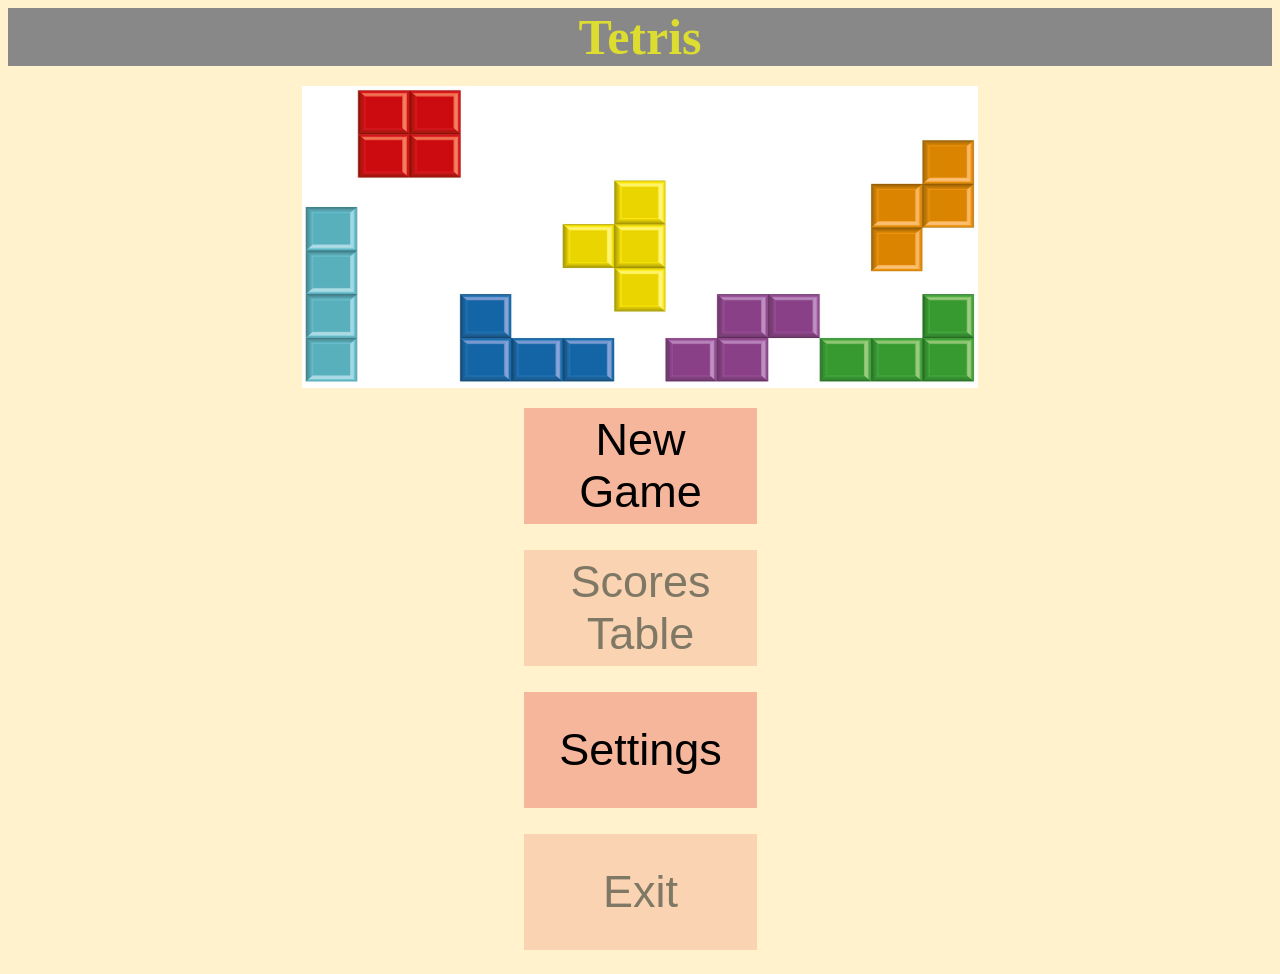
<file: index.html>
<!DOCTYPE html>
<html lang="en">

<head>
    <meta charset="UTF-8">
    <meta name="viewport" content="width=device-width, initial-scale=1.0">
    <title>Tetris</title>
    <link href="./style1.css" rel="stylesheet">
</head>

<body>

    <h1>Tetris</h1>

    <div class="container">
        <img src="./images/image.jpg" class="image"></img>
        <a href="./game.html" class="a">
            <button class="button button1-3">New Game</button>
        </a>

         <a class="a">
            <button class="button button2-4">Scores Table</button> 
        </a>

        <a href="./settings.html" class="a">
            <button class="button button1-3 button3">Settings</button>
        </a>

        <a class="a">
            <button class="button button2-4">Exit</button> 
        </a>
    </div>
    <script src="./script1.js"></script>
</body>


</html>
</file>
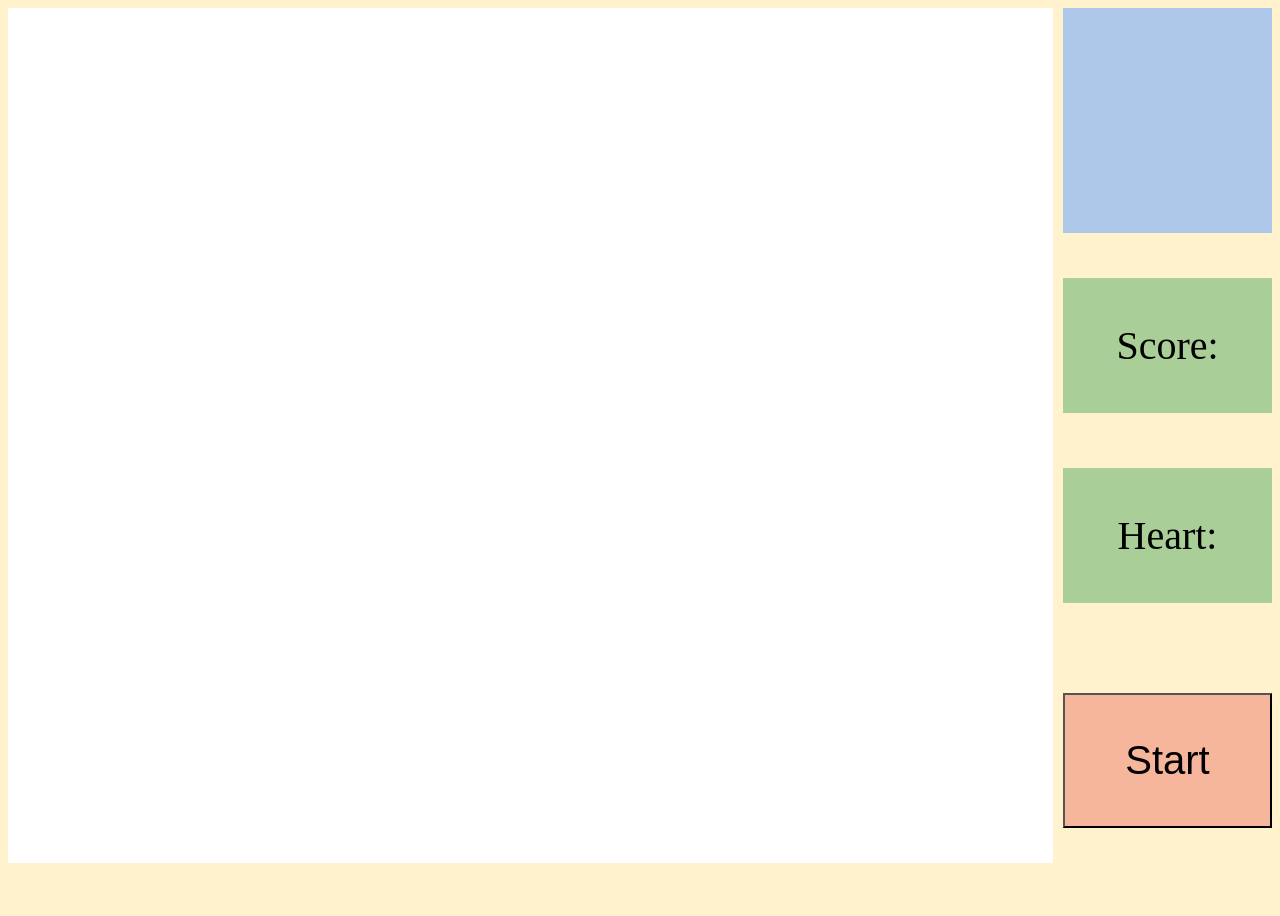
<file: game.html>
<!DOCTYPE html>
<html lang="en">

<head>
    <meta charset="UTF-8">
    <meta name="viewport" content="width=device-width, initial-scale=1.0">
    <title>New Game</title>
    <link href="./style2.css" rel="stylesheet">
</head>

<body>
    <div class="container">
        <div class="div1"></div>
        <div class="div2"></div>
        <div class="div3">Score:</div>
        <div class="div4">Heart:</div>
        <button class="button">Start</button>
    </div>

    <script src="./script2.js"></script>
</body>


</html>
</file>
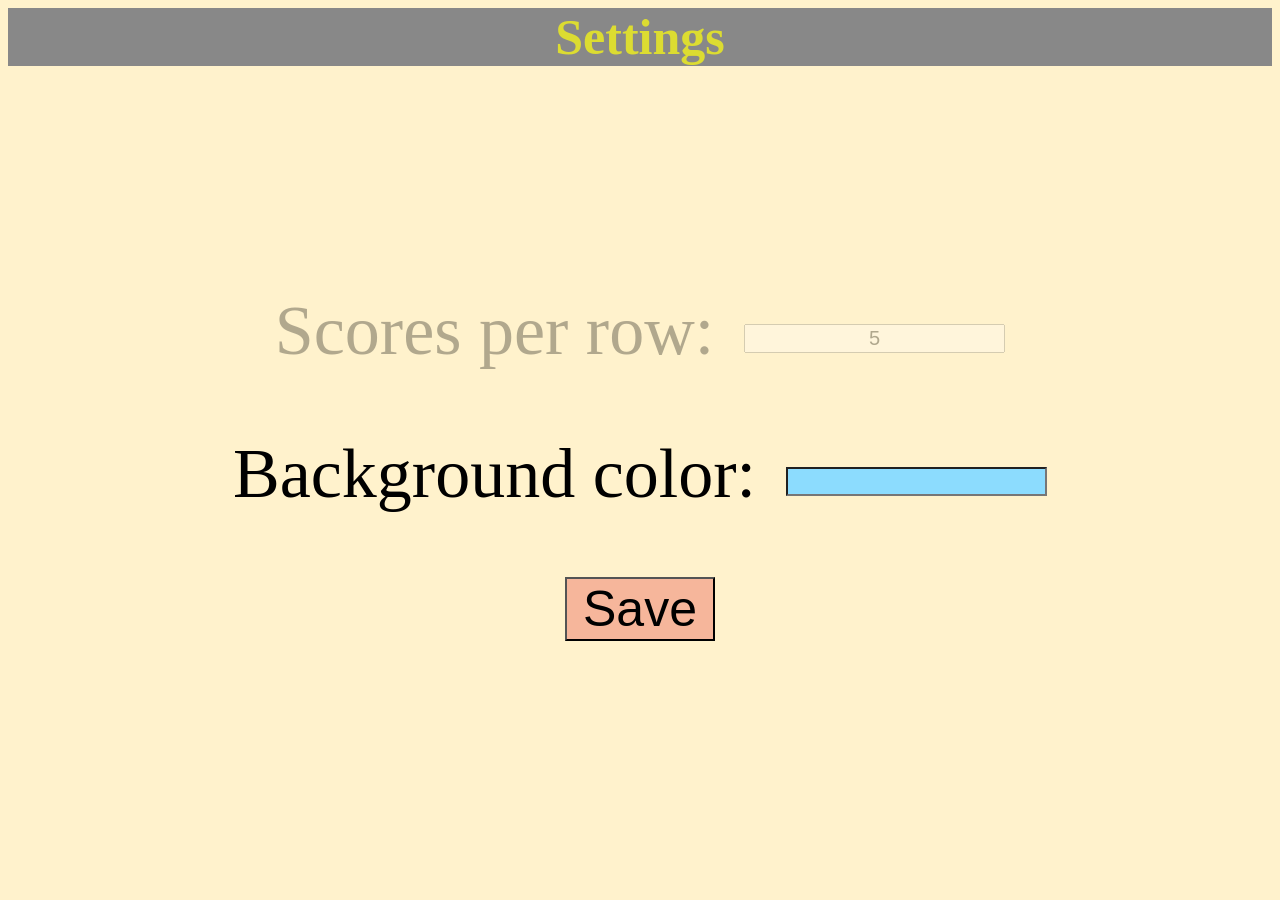
<file: settings.html>
<!DOCTYPE html>
<html lang="en">

<head>
    <meta charset="UTF-8">
    <meta name="viewport" content="width=device-width, initial-scale=1.0">
    <title>Settings</title>
    <link href="./style3.css" rel="stylesheet">
</head>

<body>

    <h1>Settings</h1>

    <div class="container1">
        <label class="label1" style="opacity: 0.3;">Scores per row:</label>
        <input class="input1" style="opacity: 0.3;" value="5" readonly>
    </div>

    <div class="container2">
        <label class="label2">Background color:</label>
        <input class="input2" readonly>
    </div>

    <div class="container3">
        <button class="button">Save</button>
    </div>

    <script src="./script3.js"></script>
</body>


</html>
</file>
<file: style1.css>
body {
    text-align: center;
    background-color: #FFF2CC;
    min-width: 800px;
}

h1 {
    background-color: #888888;
    color: #DCDC31;
    font-size: 50px;
    margin: 0;
}

.a {
    margin: 10px;
    margin-right: 30px;
    display: block;
    width: 16.7000668%;
    height: 109.38337802%;
}

.container {
    display: flex;
    flex-direction: column;
    justify-content: center;
    align-items: center;
    height: 100vh;
    margin-top: 0;
}

.button2-4 {
    opacity: 0.5;
    width: 110%;
    height: 95%;
    font-size: 5vh;
    background-color: #F6B69B;
    border: white;
}

.button1-3 {
    width: 110%;
    height: 95%;
    font-size: 5vh;
    background-color: #F6B69B;
    border: white;
}

.image {
    width: 53.4402138%;
    height: 33.5120643%;
    margin-top: 20px;
    margin-bottom: 10px;
}
</file>
<file: style2.css>
body {
    background-color: #FFF2CC;
    position: relative;
}

.container {
    display: grid;
    grid-template-columns: 5fr 1fr;
    grid-template-rows: 1fr 1fr 1fr 1fr;
    gap: 10px;
    height: 100vh;
}

.div1 {
    display: flex;
    background-color: white;
    grid-row: 1 / span 4;
    grid-column: 1 / span 1;
    position: relative;
    height: 95vh;
}

.div2 {
    background-color: #ADC8E8;
    grid-row: 1 /span 1;
    grid-column: 2 / span 1;
    height: 25vh;
    position: relative;
}

.div3 {
    display: flex;
    background-color: #A9CE98;
    grid-row: 2 / span 1;
    grid-column: 2 / span 1;
    align-items: center;
    justify-content: center;
    height: 15vh;
    font-size: 40px;
    margin-top: 35px;
}

.div4 {
    display: flex;
    background-color: #A9CE98;
    grid-row: 3 / span 1;
    grid-column: 2 / span 1;
    align-items: center;
    justify-content: center;
    height: 15vh;
    font-size: 40px;
}

.button {
    background-color: #F6B69B;
    grid-row: 4 / span 1;
    grid-column: 2 /span 1;
    height: 15vh;
    font-size: 40px;
}
</file>
<file: style3.css>
body {
    background-color: #FFF2CC;
    text-align: center;
}

h1 {
    background-color: #888888;
    color: #DCDC31;
    margin-top: 0;
    font-size: 50px;
}

.label1 {
    font-size: 70px;
}

.label2 {
    font-size: 70px;
}

.input1 {
    font-size: 20px;
    margin-top: 15px;
    margin-left: 30px;
    text-align: center;
}

.input2 {
    font-size: 20px;
    margin-top: 15px;
    margin-left: 30px;
    background-color: #8CDCFE;
}

.container1 {
    display: flex;
    justify-content: center;
    align-items: center;
    margin-top: 25vh;
    margin-bottom: 5%;
}

.container2 {
    display: flex;
    justify-content: center;
    align-items: center;
}

.button {
    font-size: 50px;
    width: 150px;
    margin-top: 5%;
    background-color: #F6B69B;
}
</file>
